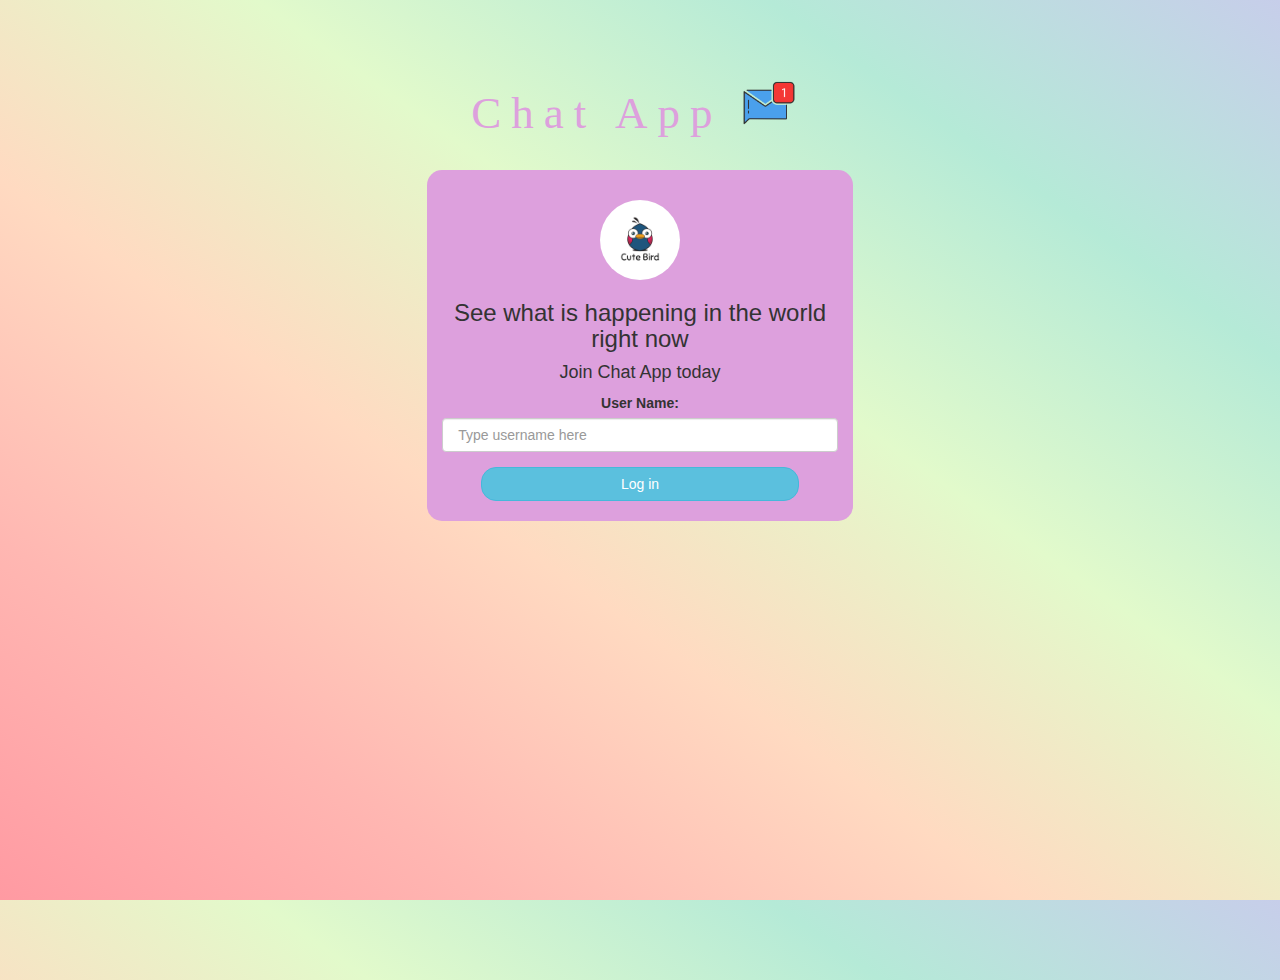
<file: index.html>
<!DOCTYPE html>
<html>
<head>
	<title <link rel="preconnect" href="https://fonts.googleapis.com">
		<link rel="preconnect" href="https://fonts.gstatic.com" crossorigin>
		<link href="https://fonts.googleapis.com/css2?family=Are+You+Serious&family=Grape+Nuts&family=Rubik+Moonrocks&family=Special+Elite&display=swap" rel="stylesheet">Chat App</title>
<link href="https://fonts.googleapis.com/css?family=Yeon+Sung&display=swap" rel="stylesheet"><meta name="viewport" content="width=device-width, initial-scale=1">

<link rel="stylesheet" href="https://maxcdn.bootstrapcdn.com/bootstrap/3.4.0/css/bootstrap.min.css">
<script src="https://ajax.googleapis.com/ajax/libs/jquery/3.4.1/jquery.min.js"></script>
<script src="https://maxcdn.bootstrapcdn.com/bootstrap/3.4.0/js/bootstrap.min.js"></script>

<link rel="stylesheet" type="text/css" href="style.css">
<script src="kwitter.js"></script>
</head>
<body>
<center>
	<h1 class="header" <link rel="preconnect" href="https://fonts.googleapis.com">
		<link rel="preconnect" href="https://fonts.gstatic.com" crossorigin>
		<link href="https://fonts.googleapis.com/css2?family=Are+You+Serious&family=Grape+Nuts&family=Rubik+Moonrocks&family=Special+Elite&display=swap" rel="stylesheet">	
		Chat App	<sup>
	<img src="m2.png">
	</sup>
</h1>
	<div class="col-lg-4 col-md-6 col-sm-6 col-xs-11 login_div">
	<img src="logo.png" class="logo">
		<h3 <link rel="preconnect" href="https://fonts.googleapis.com">
			<link rel="preconnect" href="https://fonts.gstatic.com" crossorigin>
			<link href="https://fonts.googleapis.com/css2?family=Are+You+Serious&family=Grape+Nuts&family=Rubik+Moonrocks&family=Special+Elite&display=swap" rel="stylesheet">See what is happening in the world right now</h3>
		<h4 <link rel="preconnect" href="https://fonts.googleapis.com">
			<link rel="preconnect" href="https://fonts.gstatic.com" crossorigin>
			<link href="https://fonts.googleapis.com/css2?family=Are+You+Serious&family=Grape+Nuts&family=Rubik+Moonrocks&family=Special+Elite&display=swap" rel="stylesheet">Join Chat App today</h4>
		<div class="form-group">
		  <label <link rel="preconnect" href="https://fonts.googleapis.com">
			<link rel="preconnect" href="https://fonts.gstatic.com" crossorigin>
			<link href="https://fonts.googleapis.com/css2?family=Are+You+Serious&family=Grape+Nuts&family=Rubik+Moonrocks&family=Special+Elite&display=swap" rel="stylesheet">User Name:</label>
<input type="text" id="user_name" class="form-control" placeholder=" Type username here">
		</div>

		<button id="login_button" class="btn btn-info" onclick="add_user()" <link rel="preconnect" href="https://fonts.googleapis.com">
			<link rel="preconnect" href="https://fonts.gstatic.com" crossorigin>
			<link href="https://fonts.googleapis.com/css2?family=Are+You+Serious&family=Grape+Nuts&family=Rubik+Moonrocks&family=Special+Elite&display=swap" rel="stylesheet">Log in</button>
		<br><br>
	</div>
</center>
</body>
</html>
</file>
<file: style.css>
html, body
{
  height: 100%;
  margin: 0;
}

body
{
background-image: linear-gradient(to right top, #ff9aa2, #ffb7b2, #ffdac1, #e2facb, #b5ead7, #c7ceea );
}

.header
{
	color: plum;font-family: 'lobster';font-size: 45px;letter-spacing: 10px;margin-top: 80px;
}
.header img
{
	width: 80px;margin-left: -15px;
}

.login_div
{
	background: plum;float: none;border-radius: 15px;
}

.logo
{
	width: 80px;margin-top: 30px;border-radius: 40px;
}

#login_button
{
	width: 80%;border-radius: 15px;
}

.room_name
{
	cursor: pointer;
	font-size: 20px;
}


#logout
{
	font-size: 20px; float: right;
}


#output
{
	padding: 10px; width:80%;background: plum;border-radius: 15px;
}

.input_div_room_page
{
	width: 80%;
}

.input_div label
{
	color: plum;font-size: 20px;
}


.input_div_message_page
{
	position: fixed;bottom: 0px;width: 100%;background: plum;
}
.input_div_message_page label
{
	color: black;
}
.input_div_message_page #msg
{
	width: 80%;
}
.input_div_message_page button
{
	margin-top: 15px;
	width: 50%; 
}
.color_white
{
	color: plum
}

.user_tick
{
	width:20px;
}
.message_h4
{
	padding-left:5px;color:rgb(135, 102, 135);
}
.input_div
{
	color:rgb(229, 159, 171)
}
</file>
